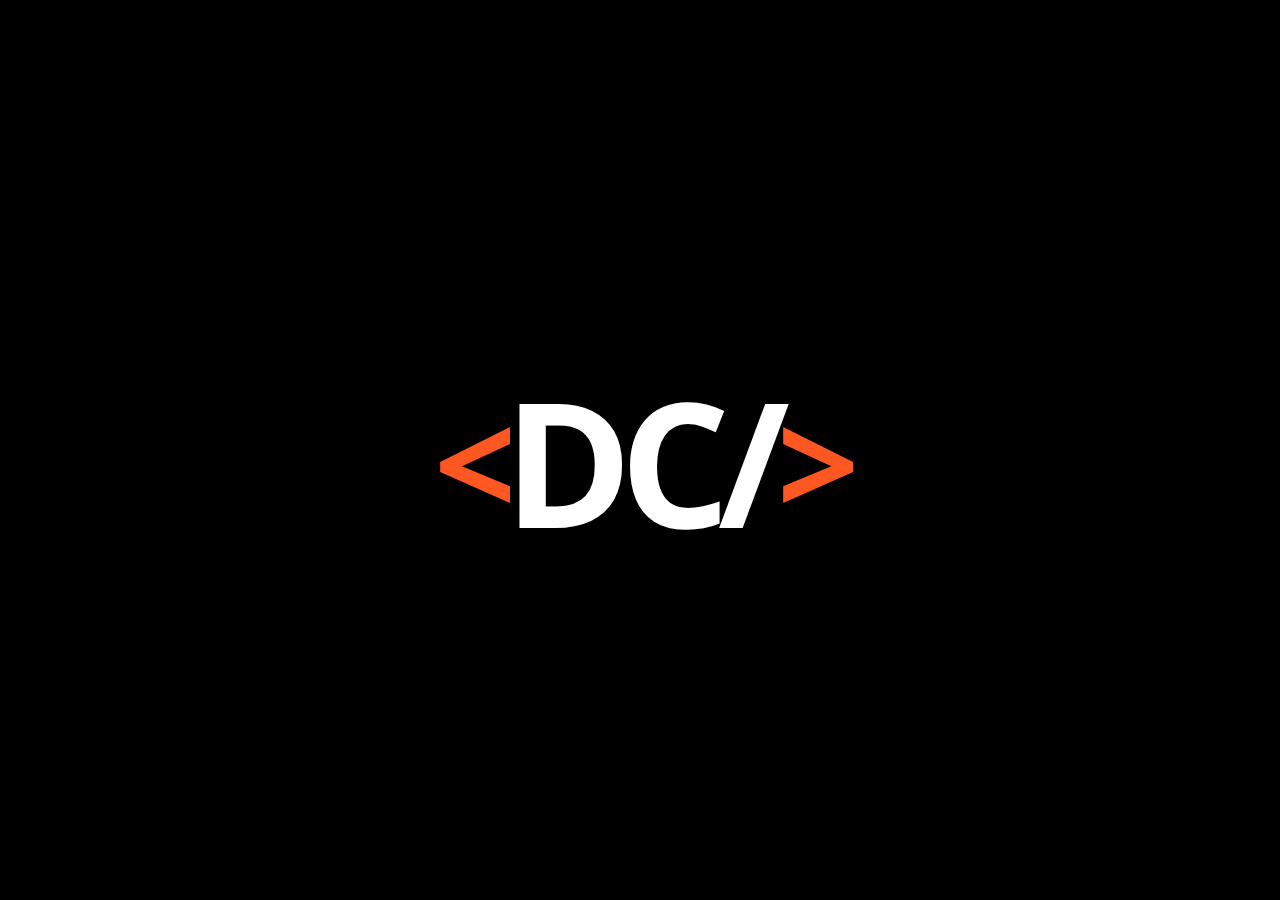
<file: logo.html>
<!DOCTYPE html>
<html>
<head>
	<title>logo</title>
	<style type="text/css">
	@import url('https:fonts.googleapis.com/css?family=Open+Sans:700');
		body {
			background-color: black;
			color: #fff;
			font-family: 'Open Sans', sans-serif;
			font-size: 300%;
			margin: 150px 0 0 0;
			display: flex;
			justify-content: space-around;
			align-items: center;
			align-content: center;
		}

		h1 {
			font-size: 600%;
			display: flex;
			align-items: center;
			letter-spacing: -12px;
		}

		span.text {
			font-size: 60%;
		}

		span.icon {
			color: rgba(255,87,34 ,1);
			font-size: 50%;
		}
	</style>
</head>
<body>
	<h1>  <span class="icon">&lt;</span><span class="text">DC/</span><span class="icon">&gt;</span></h1>
</body>
</html>
</file>
